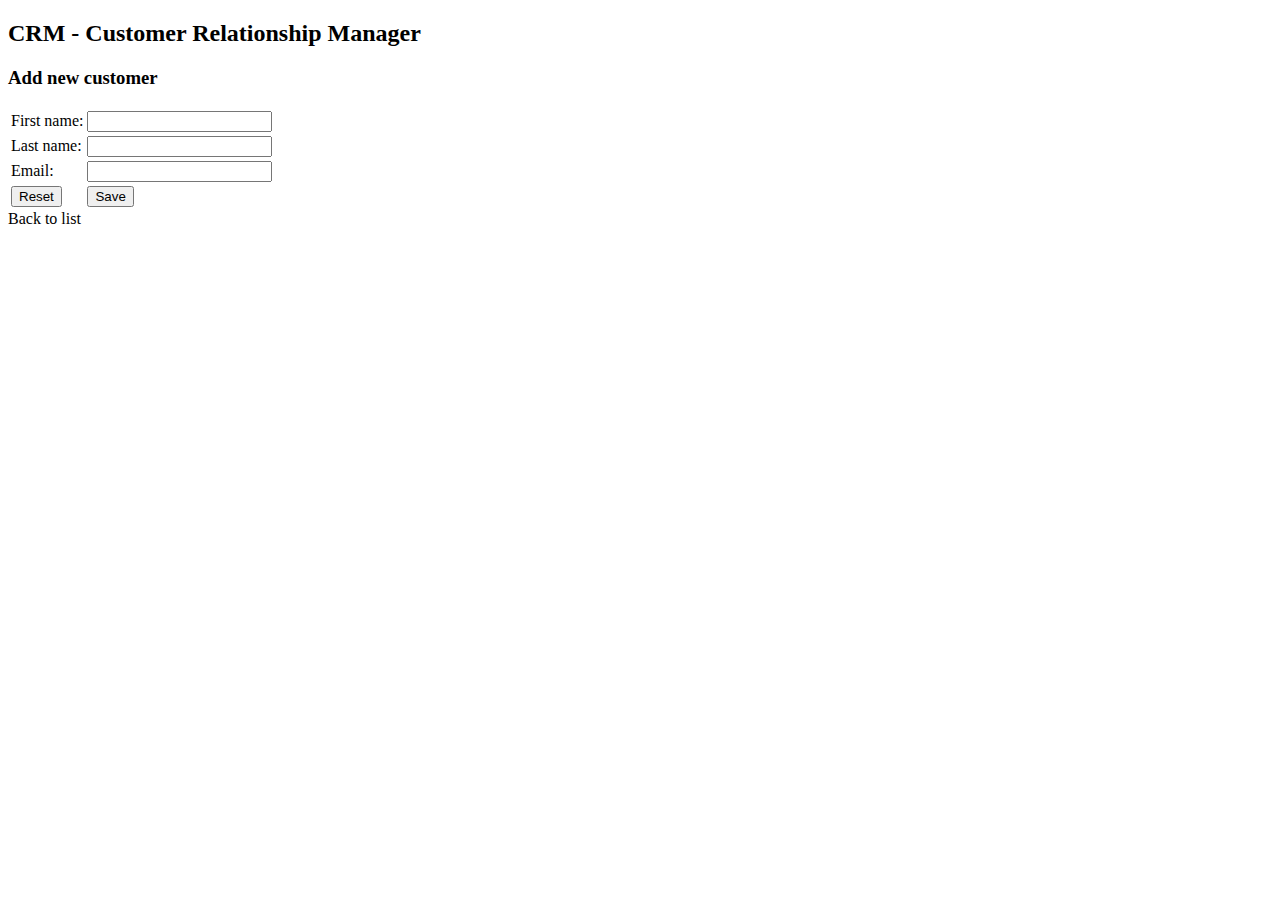
<file: src/main/resources/templates/customer-form.html>
<!DOCTYPE html>
<html lang="en" xmlns="http://www.w3.org/1999/xhtml"
      xmlns:th="http://www.thymeleaf.org">
<head>
    <meta charset="UTF-8">
    <title>Customer Relationship Manager</title>
    <link rel="stylesheet" th:href="@{/styles/add-customer.css}">
    <link rel="stylesheet" type="text/css" th:href="@{/styles/main.css}">
</head>
<body>
<div class="wrapper">
    <div class="header">
        <h2>CRM - Customer Relationship Manager</h2>

    </div>
</div>
<div class="container">
    <h3>Add new customer</h3>
    <form th:action="@{/customer/saveCustomer}" th:object="${customer}" th:method="POST">
        <table>

            <tbody>
            <tr>
                <input type="hidden" th:field="*{id}">
                <td><label> First name: </label></td>
                <td><input type="text" th:field="*{firstName}"></td>
            </tr>
            <tr>
                <td><label> Last name: </label></td>
                <td><input type="text" th:field="*{lastName}"></td>
            </tr>
            <tr>
                <td><label> Email: </label></td>
                <td><input type="text" th:field="*{email}"></td>
            </tr>
            <tr>
                <td><input type="reset" value="Reset" class="save"></td>
                <td><input type="submit" value="Save" class="save"></td>
            </tr>
            </tbody>
        </table>

    </form>
    <div style="clear: both;">
        <a th:href="@{/customer/list}">Back to list</a>
    </div>
</div>
</body>
</html>
</file>
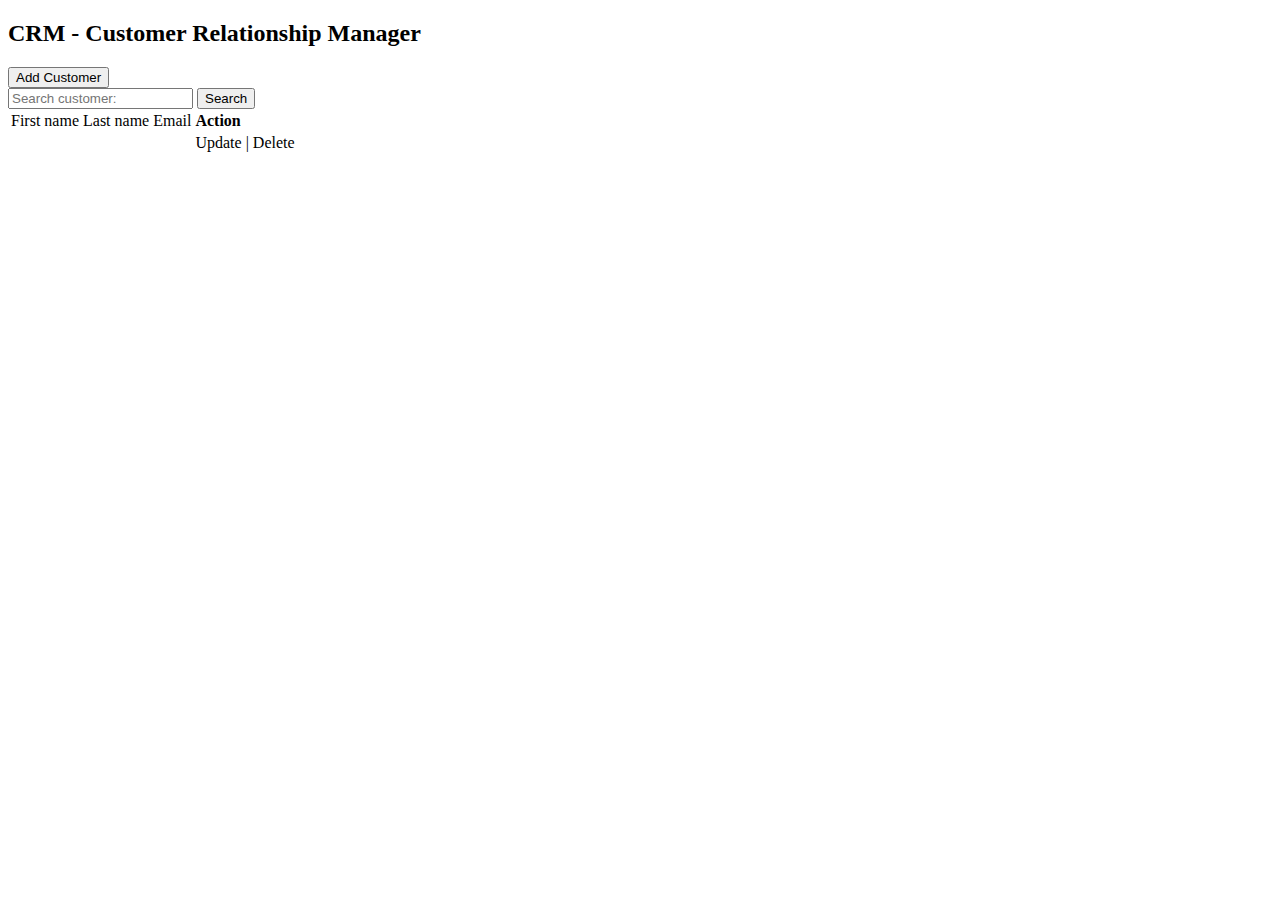
<file: src/main/resources/templates/list-customers.html>
<!DOCTYPE html>
<html lang="en" xmlns="http://www.w3.org/1999/xhtml"
      xmlns:th="http://www.thymeleaf.org">
<head>
    <meta charset="UTF-8">
    <title>Customer Relationship Manager</title>
    <link rel="stylesheet" th:href="@{/styles/add-customer.css}">
    <link rel="stylesheet" type="text/css" th:href="@{/styles/main.css}">
</head>
<body>
<div class="wrapper">
    <div class="header">
        <h2>CRM - Customer Relationship Manager</h2>
    </div>
</div>
<div class="container">
    <div class="content">
        <input type="button" value="Add Customer" onclick="window.location.href='showFormForAdd'; return false;"
               class="add-button">
        <form th:action="@{/customer/search}" method="get">
            <input type="text" placeholder="Search customer: " name="searchName">
            <input type="submit" value="Search" class="add-button">
        </form>
        <table>
            <tr>
                <td>
                    <a th:href="@{/customer/list(sort=${T(com.codecool.util.SortUtils).FIRST_NAME})}">First name</a>
                </td>
                <td>
                    <a th:href="@{/customer/list(sort=${T(com.codecool.util.SortUtils).LAST_NAME})}">Last name</a>
                </td>
                <td>
                    <a th:href="@{/customer/list(sort=${T(com.codecool.util.SortUtils).EMAIL})}">Email</a>
                </td>
                <td><strong>Action</strong></td>
            </tr>
            <tr th:each="customer: ${customers}">
                <td th:text="${customer.firstName}"></td>
                <td th:text="${customer.lastName}"></td>
                <td th:text="${customer.email}"></td>
                <td>
                    <a th:href="@{/customer/showFormUpdate/{id}(id=${customer.id})}">Update</a>
                    |
                    <a th:href="@{/customer/deleteCustomer/{id}(id=${customer.id})}"
                    onclick="if (!(confirm('Are you sure want to delete this customer?'))) return false;">Delete</a>
                </td>
            </tr>
        </table>
    </div>
</div>


</body>
</html>
</file>
